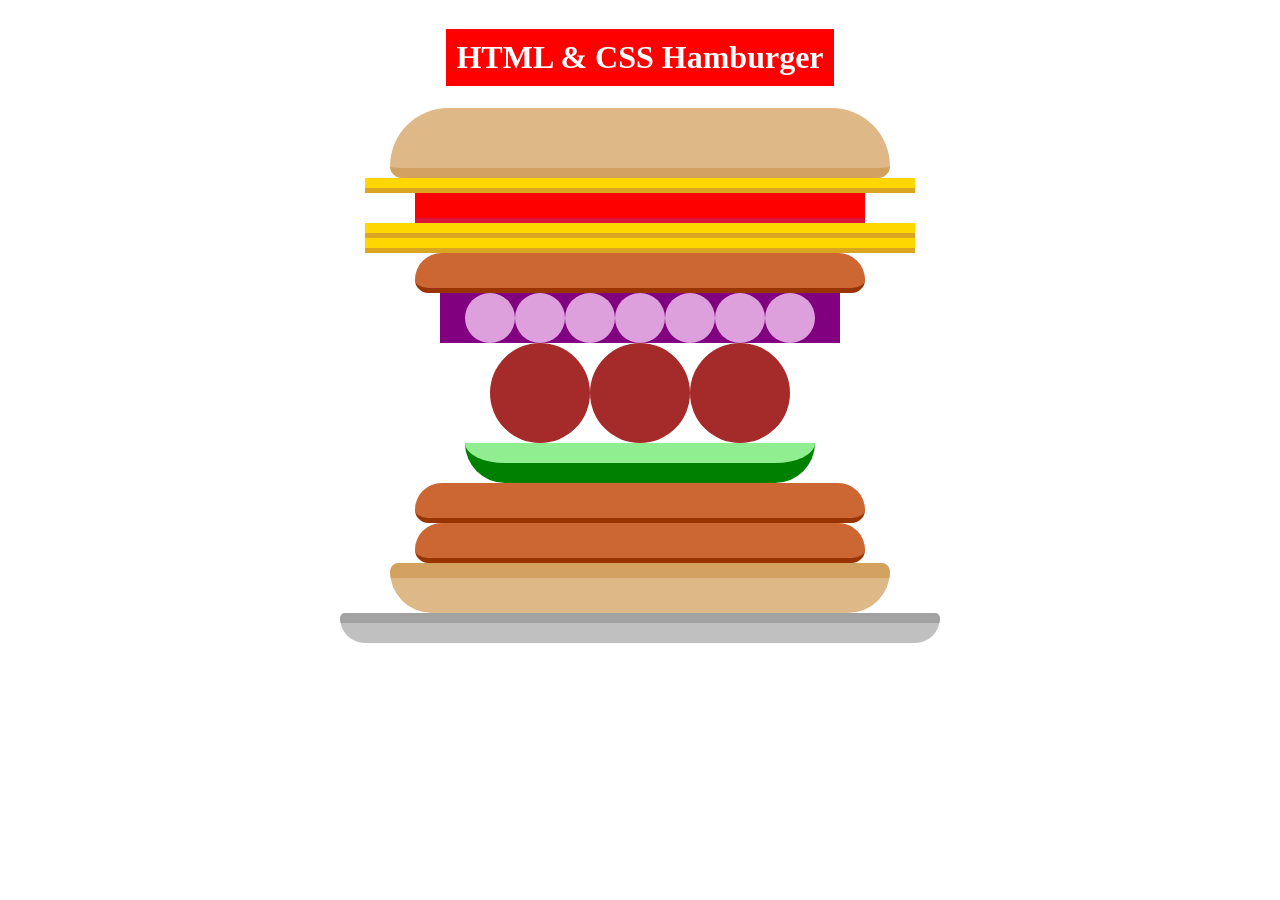
<file: Zajecia2-HTMLandCSS/zadanie1/index.html>
<!DOCTYPE html>
<html lang="en">
  <head>
    <meta charset="UTF-8" />
    <meta http-equiv="X-UA-Compatible" content="IE=edge" />
    <meta name="viewport" content="width=device-width, initial-scale=1.0" />
    <link rel="stylesheet" href="style.css" />
    <title>Document</title>
  </head>
  <body>
    <header class="header">
      <h1>HTML & CSS Hamburger</h1>
    </header>

    <div class="hamburger">
      <div class="gorna-bulka"></div>
      <div class="cheese"></div>
      <div class="tomato"></div>
      <div class="cheese"></div>
      <div class="cheese"></div>
      <div class="steak"></div>
      <div class="onion">
        <div></div>
        <div></div>
        <div></div>
        <div></div>
        <div></div>
        <div></div>
        <div></div>
      </div>
      <div class="meatballs">
        <div></div>
        <div></div>
        <div></div>
      </div>
      <div class="cucumber"></div>
      <div class="steak"></div>
      <div class="steak"></div>
      <div class="down-roll"></div>
      <div class="plate"></div>
    </div>
  </body>
</html>
</file>
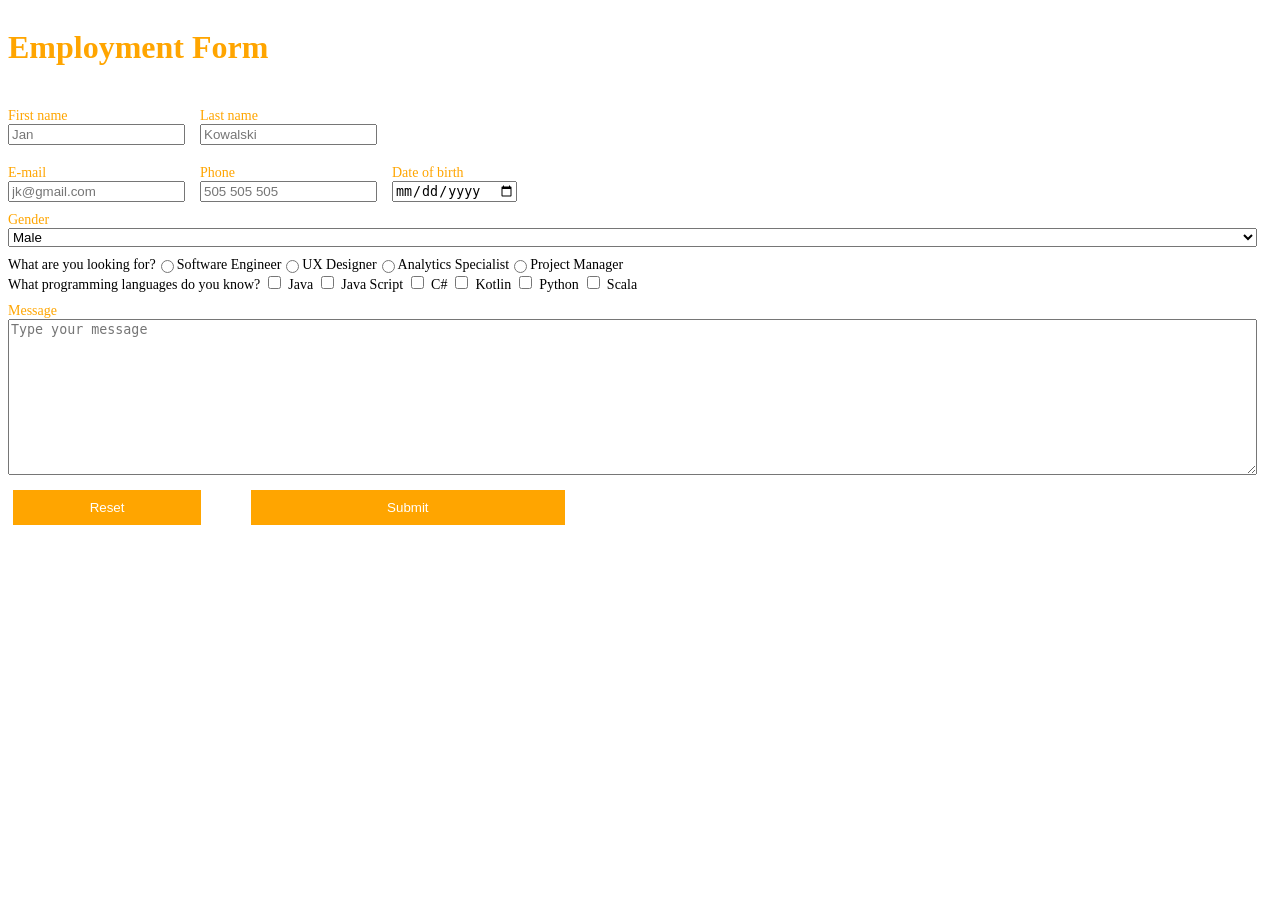
<file: Zajecia2-HTMLandCSS/zadanie2/index.html>
<!DOCTYPE html>
<html lang="en">
  <head>
    <meta charset="UTF-8" />
    <meta http-equiv="X-UA-Compatible" content="IE=edge" />
    <meta name="viewport" content="width=device-width, initial-scale=1.0" />
    <link rel="stylesheet" href="style.css" />
    <title>Document</title>
  </head>
  <body>
    <form>
      <h1>Employment Form</h1>

      <div class="full-name">
        <div>
          <label for="first-name">First name</label>
          <input type="text" id="first-name" placeholder="Jan" />
        </div>

        <div>
          <label for="last-name">Last name </label>
          <input type="text" id="last-name" placeholder="Kowalski" />
        </div>
      </div>

      <div class="other-data">
        <div>
          <label for="email">E-mail </label>
          <input type="email" id="email" placeholder="jk@gmail.com" />
        </div>

        <div>
          <label for="phone">Phone </label>
          <input type="text" id="phone" placeholder="505 505 505" />
        </div>

        <div>
          <label for="birthdate">Date of birth </label>
          <input type="date" id="birthdate" />
        </div>
      </div>

      <div class="gender">
        <label for="gender">Gender</label>
        <select name="gender" id="gender">
          <option value="male">Male</option>
          <option value="female">Female</option>
        </select>
      </div>

      <div class="job">
        <label class="title">What are you looking for?</label>

        <input type="radio" name="Software Engineer" id="software" />
        <label for="software">Software Engineer</label>

        <input type="radio" name="UX Designer" id="ux" />
        <label for="ux">UX Designer</label>

        <input type="radio" name="Analytics Specialist" id="specialist" />
        <label for="specialist">Analytics Specialist</label>

        <input type="radio" name="Project Manager" id="manager" />
        <label for="manager">Project Manager</label>
      </div>

      <div class="programming">
        <label class="title">What programming languages do you know?</label>

        <input type="checkbox" name="Java" id="java" />
        <label for="java">Java</label>

        <input type="checkbox" name="Java Script" id="js" />
        <label for="js">Java Script</label>

        <input type="checkbox" name="C#" id="csharp" />
        <label for="csharp">C#</label>

        <input type="checkbox" name="Kotlin" id="kotlin" />
        <label for="kotlin">Kotlin</label>

        <input type="checkbox" name="Python" id="python" />
        <label for="python">Python</label>

        <input type="checkbox" name="Scala" id="scala" />
        <label for="scala">Scala</label>
      </div>

      <div class="message">
        <label for="message">Message</label>
        <textarea
          name="message"
          id="message"
          cols="30"
          rows="10"
          placeholder="Type your message"
        ></textarea>
      </div>

      <div class="buttons">
        <button class="reset" type="reset">Reset</button>
        <button class="submit" type="submit">Submit</button>
      </div>
    </form>
  </body>
</html>
</file>
<file: Zajecia2-HTMLandCSS/zadanie1/style.css>
* {
  box-sizing: border-box;
}

h1 {
  background-color: red;
  color: white;
  padding: 10px;
}

.hamburger {
  flex-direction: column;
}

.gorna-bulka {
  width: 500px;
  height: 70px;
  background-color: #deb887;
  border-bottom: 10px solid #d3a15f;
  border-top-left-radius: 100px;
  border-top-right-radius: 100px;
  border-bottom-left-radius: 20px;
  border-bottom-right-radius: 20px;
}

.cheese {
  width: 550px;
  height: 15px;
  background-color: #ffd700;
  border-bottom: 5px solid #daa520;
}

.tomato {
  height: 30px;
  background-color: #ff0000;
  border-bottom: 5px solid #dc143c;
}

.steak {
  height: 40px;
  background-color: #cc6633;
  border-bottom: 5px solid #993300;
  border-top-left-radius: 80px;
  border-top-right-radius: 80px;
  border-bottom-left-radius: 40px;
  border-bottom-right-radius: 40px;
}

.tomato,
.steak {
  width: 450px;
}

.onion {
  display: flex;
  align-items: center;
  justify-content: space-between;
  background-color: #800080;
  width: 400px;
  height: 50px;
}

.onion div {
  width: 50px;
  height: 100%;
  background-color: #dda0dd;
  border-radius: 50%;
}

.meatballs {
  width: 300px;
  height: 100px;
}

.header,
.hamburger,
.onion,
.meatballs {
  display: flex;
  align-items: center;
  justify-content: center;
}

.meatballs div {
  width: 100px;
  height: 100%;
  background-color: #a52a2a;
  border-radius: 50%;
}

.cucumber {
  width: 350px;
  height: 40px;
  background-color: #90ee90;
  border-bottom: 20px solid #008000;
  border-bottom-left-radius: 100px;
  border-bottom-right-radius: 100px;
}

.down-roll {
  width: 500px;
  height: 50px;
  background-color: #deb887;
  border-top: 15px solid #d3a15f;
}

.plate {
  width: 600px;
  height: 30px;
  background-color: #c0c0c0;
  border-top: 10px solid #a2a2a2;
}

.down-roll,
.plate {
  border-top-left-radius: 20px;
  border-top-right-radius: 20px;
  border-bottom-left-radius: 100px;
  border-bottom-right-radius: 100px;
}
</file>
<file: Zajecia2-HTMLandCSS/zadanie2/style.css>
* {
  box-sizing: border-box;
}

form {
  display: flex;
  justify-content: center;
  flex-direction: column;
}

label {
  font-size: 14px;
  color: orange;
}

.programming label,
.job label {
  color: black;
}

h1 {
  color: orange;
}

.full-name,
.other-data,
.job,
.buttons {
  display: flex;
  flex-direction: row;
  margin-top: 10px;
}

.full-name div,
.other-data div,
.gender,
.message {
  display: flex;
  flex-direction: column;
  padding-right: 15px;
  margin-top: 10px;
}

.buttons {
  padding: 5px;
}

.submit {
  flex-basis: 25%;
  padding: 10px;
}

.reset {
  flex-basis: 15%;
  padding: 10px;
}

.submit,
.reset {
  padding: 10px;
  background-color: orange;
  color: white;
  border: none;
  margin-right: 50px;
}
</file>
